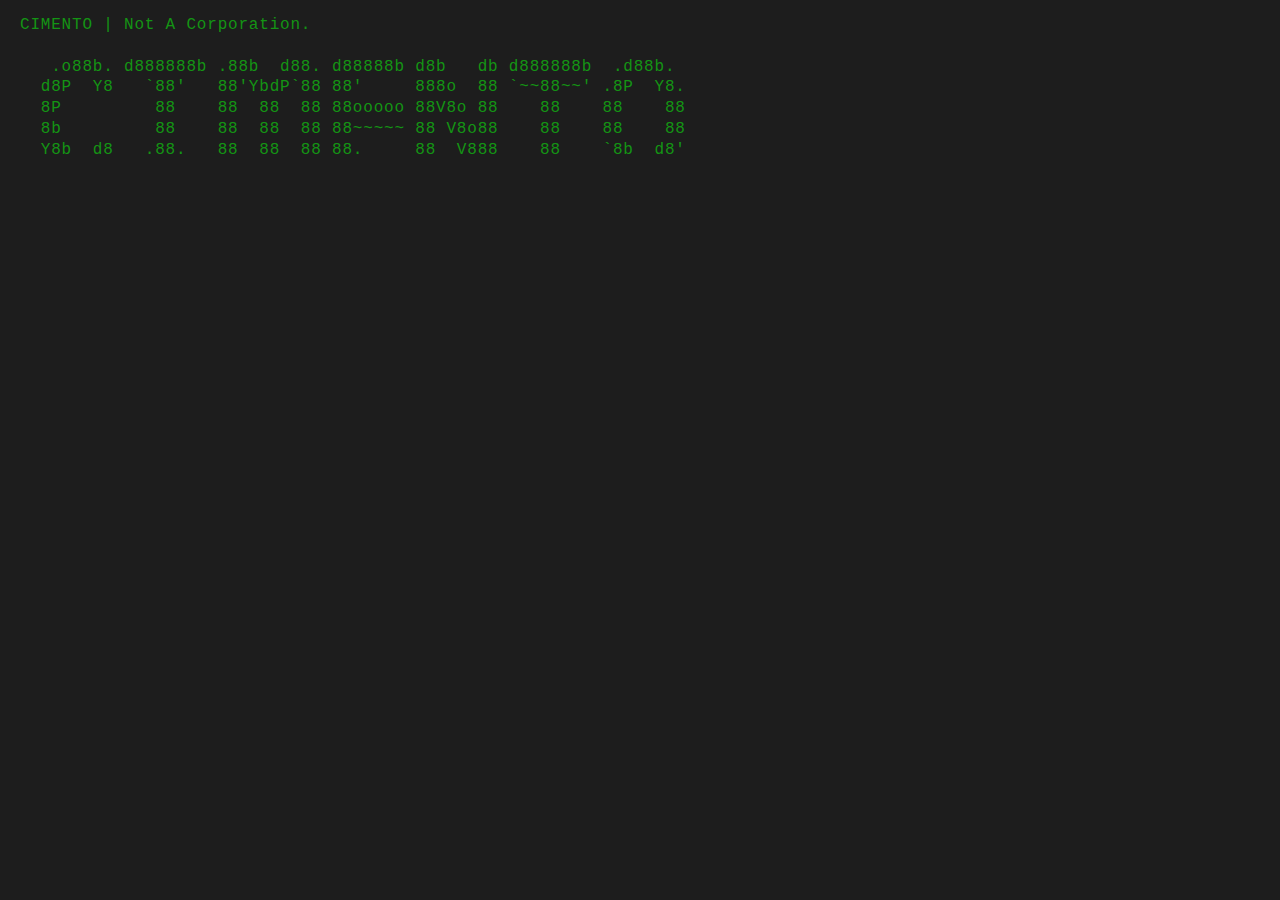
<file: index.html>
<!DOCTYPE html>
<html>

<head>
    <!-- Global site tag (gtag.js) - Google Analytics -->
    <script async src="https://www.googletagmanager.com/gtag/js?id=G-QJ9TR5T9S2"></script>
    <script>
      window.dataLayer = window.dataLayer || [];
      function gtag(){dataLayer.push(arguments);}
      gtag('js', new Date());
    
      gtag('config', 'G-QJ9TR5T9S2');
    </script>
    <meta charset="UTF-8">
    <meta http-equiv="X-UA-Compatible" content="IE=edge">
    <meta name="viewport" content="width=device-width, initial-scale=1.0">
    <title>cimento.xyz | Terminal</title>
    <link rel="stylesheet" type="text/css" media="screen" href="css/style.css" />
    <link rel="icon" type="image/x-icon" href="img/fav-icon.png" />
</head>

<body>
    <div id="terminal">
        <a id="before"></a>
      </div>
      <div id="command" onclick="$('texter').focus();">
        <textarea
          type="text"
          id="texter"
          onkeyup="typeIt(this, event)"
          onkeydown="typeIt(this, event); 
                     moveIt(this.value.length, event)"
          onkeypress="typeIt(this, event);"
          autofocus
        ></textarea>
        <div id="liner">
          <span id="typer"></span><b class="cursor" id="cursor">█</b>
        </div>
      </div>
      <script src="js/caret.js"></script>
      <script src="js/commands.js"></script>
      <script src="js/main.js"></script>
</body>

</html>
</file>
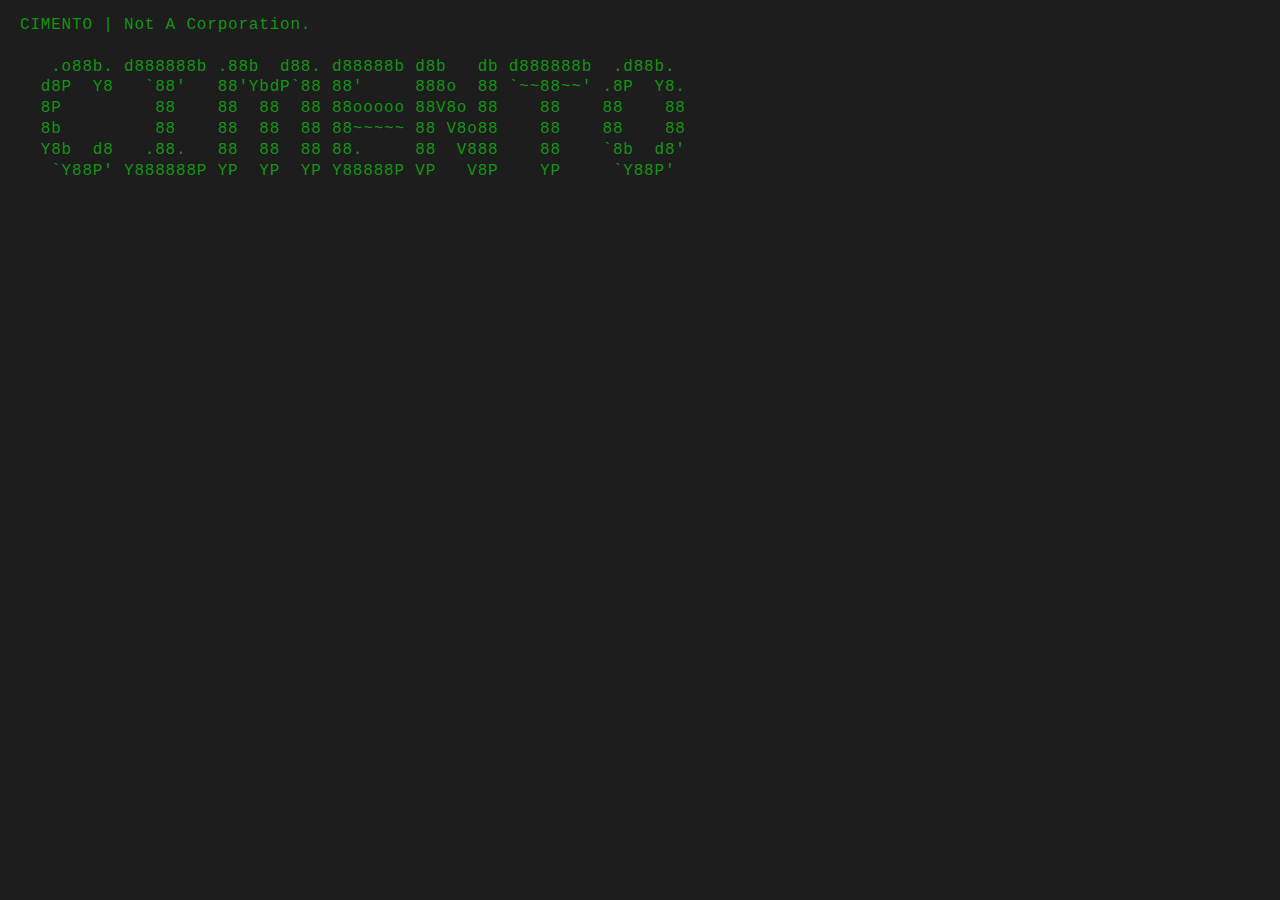
<file: main.html>
<!DOCTYPE html>
<html>

<head>
    <!-- Global site tag (gtag.js) - Google Analytics -->
    <script async src="https://www.googletagmanager.com/gtag/js?id=G-QJ9TR5T9S2"></script>
    <script>
      window.dataLayer = window.dataLayer || [];
      function gtag(){dataLayer.push(arguments);}
      gtag('js', new Date());
    
      gtag('config', 'G-QJ9TR5T9S2');
    </script>
    <meta charset="UTF-8">
    <meta http-equiv="X-UA-Compatible" content="IE=edge">
    <meta name="viewport" content="width=device-width, initial-scale=1.0">
    <title>cimento.xyz | Terminal</title>
    <link rel="stylesheet" type="text/css" media="screen" href="css/style.css" />
    <link rel="icon" type="image/x-icon" href="img/fav-icon.png" />
</head>

<body>
    <div id="terminal">
        <a id="before"></a>
      </div>
      <div id="command" onclick="$('texter').focus();">
        <textarea
          type="text"
          id="texter"
          onkeyup="typeIt(this, event)"
          onkeydown="typeIt(this, event); 
                     moveIt(this.value.length, event)"
          onkeypress="typeIt(this, event);"
          autofocus
        ></textarea>
        <div id="liner">
          <span id="typer"></span><b class="cursor" id="cursor">█</b>
        </div>
      </div>
      <script src="js/caret.js"></script>
      <script src="js/commands.js"></script>
      <script src="js/main.js"></script>
</body>

</html>
</file>
<file: css/style.css>
body {
    margin: 0;
    padding: 15px 20px;
    min-height: 99%;
    width: 100%;
    min-width: 550px;
    color: #149414;
    background: #1d1d1d;
    font-family: cursor, monospace;
    overflow-x: hidden;
  }
  ::selection {
    color: #211830;
    background-color: #149414;
  }
  ::-moz-selection {
    color: #211830;
    background-color: #149414;
  }
  textarea {
    left: -1000px;
    position: absolute;
  }
  b {
    font-weight: bold;
    text-decoration: underline;
  }
  /* Cursor Start */
  .cursor {
    font-size: 12px;
    color: #9ccc9c;
    background-color: #9ccc9c;
    position: relative;
    opacity: 1;
    height: 1.5em;
    width: 10px;
    max-width: 10px;
    transform: translateY(4px);
    overflow: hidden;
    text-indent: -5px;
    display: inline-block;
    text-decoration: blink;
    animation: blinker 1s linear infinite;
  }
  @keyframes blinker {
    50% {
      opacity: 0;
    }
  }
  #command {
    cursor: text;
    height: 50px;
    color: #0e6b0e;
  }
  #liner {
    line-height: 1.3em;
    margin-top: -2px;
    animation: show 0.5s ease forwards;
    animation-delay: 1.2s;
    opacity: 0;
  }
  #liner::before {
    color: #0e6b0e;
    content: "guest@cimento.xyz:~$";
  }

  @keyframes show {
    from {
      opacity: 0;
    }
    to {
      opacity: 1;
    }
  }
  /* Cursor End */
  p {
    display: block;
    line-height: 1.3em;
    margin: 0;
    overflow: hidden;
    white-space: nowrap;
    margin: 0;
    letter-spacing: 0.05em;
    animation: typing 0.5s steps(30, end);
  }
  .no-animation {
    animation: typing 0 steps(30, end);
  }
  .margin {
    margin-left: 20px;
  }
  @keyframes typing {
    from {
      width: 0;
    }
    to {
      width: 100%;
    }
  }
  .index {
    color: #149414;
  }
  .color2 {
    color: #149414;
  }
  .command {
    color: #149414;
    text-shadow: 0 0 5px #9ccc9c; 
  }
  .error {
    color: #149414;
  }
  .white {
    color: #fff;
  }
  .inherit,
  a {
    color: #9ccc9c;
  }
  a {
    text-decoration: inherit;
  }
  a:hover {
    background: #9ccc9c;
    color: #211830;
  }
  a:focus {
    outline: 0;
  }
</file>
